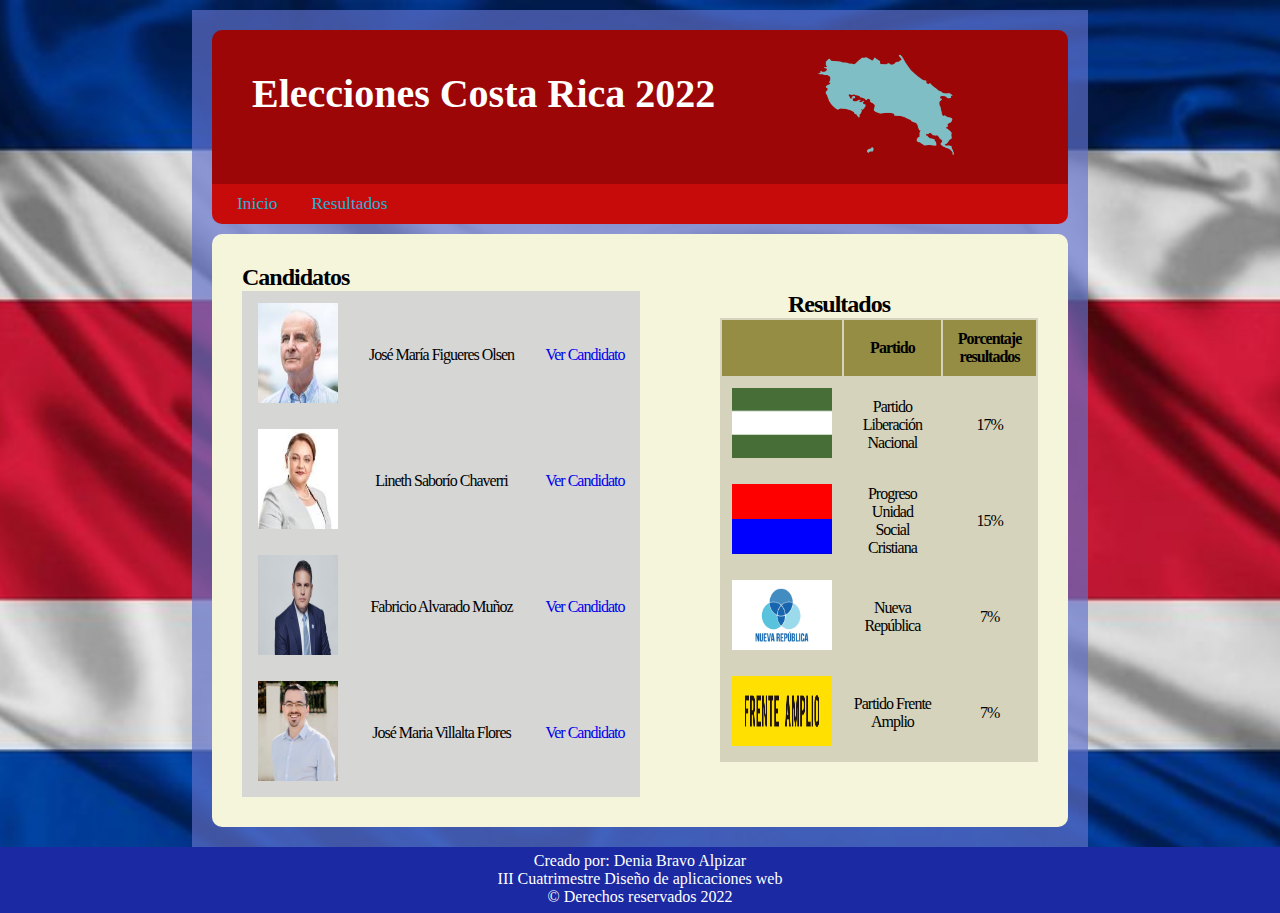
<file: index.html>
<!DOCTYPE html>
<html lang="en">
<head>
    <meta charset="UTF-8">
    <meta http-equiv="X-UA-Compatible" content="IE=edge">
    <meta name="viewport" content="width=device-width, initial-scale=1.0">
    <meta name="author" content="Denia Bravo Alpizar"/>
    <link rel="stylesheet" type="text/css" href="css/default.css" />

    <title>Elecciones Costa Rica 2022</title>
</head>
<body background="img/bandera.jpg">
    
    <div id="cuerpo">
        
        <!--Encabezado-->
        <div id="header">
            <h1>Elecciones Costa Rica 2022</h1>

            <div id="logo">
                <img src="img/pngpais.png" alt="" width="150px" height="150px">
            </div>

        </div>

        <!--Navegador-->
        <nav id = "nav">

            <div id = "barra">
                <a class = "opcion" href="index.html">Inicio</a>
                <a class = "opcion" href="Resultados.html">Resultados</a>

            </div>
        </nav>


        <!--Contenido Principal-->
        <main id="Contenido">

            

            <div id = "tablaC">
                <h2>Candidatos</h2>
                <table id ="listaC">
            
                    <!--Cuerpo Tabla-->
                    <tbody>
                       
                        <tr>
                            <td><img src="img/figueres.jpg" alt=""  width="80px" height="100px"></td>
                            <td>José María Figueres Olsen</td>
                            <td><a href="candidato1.html">Ver Candidato</a></td>
                        </tr>

                        <tr>
                            <td><img src="img/linnethsabaorio.jpg" alt=""  width="80px" height="100px"></td>
                            <td>Lineth Saborío Chaverri</td>
                            <td><a href="candidato2.html">Ver Candidato</a></td>
                        </tr>

                        <tr>
                            <td><img src="img/FabricioAlvarado.jpg" alt=""  width="80px" height="100px"></td>
                            <td>Fabricio Alvarado Muñoz</td>
                            <td><a href="candidato3.html">Ver Candidato</a></td>
                        </tr>

                        <tr>
                            <td><img src="img/villalta.jpg" alt=""  width="80px" height="100px"></td>
                            <td>José Maria Villalta Flores</td>
                            <td><a href="candidato4.html">Ver Candidato</a></td>
                        </tr>

                    </tbody>

                </table>

            </div>


            <div id = "tabla">
                <h2>Resultados</h2>

                <table id ="lista">
                    <!--Titulo tabla-->
                    <thead>
                        <tr>
                            <th></th>
                            <th>Partido</th>
                            <th>Porcentaje resultados</th>
                        </tr>
                    </thead>

                    <!--Cuerpo Tabla-->
                    <tbody>
                        <tr>
                            <td><img src="img/banderaliberacion.png" alt="" width="100px" height="70px"></td>
                            <td>Partido Liberación Nacional</td>
                            <td>17%</td>
                        </tr>

                        <tr>
                            <td><img src="img/banderaunidad.png" alt="" width="100px" height="70px"></td>
                            <td>Progreso Unidad Social Cristiana</td>
                            <td>15%</td>
                        </tr>

                        <tr>
                            <td><img src="img/banderaNueva.png" alt=""  width="100px" height="70px"></td>
                            <td>Nueva República</td>
                            <td>7%</td>
                        </tr>

                        <tr>
                            <td><img src="img/banderaFA.png" alt=""  width="100px" height="70px"></td>
                            <td>Partido Frente Amplio</td>
                            <td>7%</td>
                        </tr>
                    </tbody>
                   
                </table>

            </div>

        </main>

    </div>


    <!--Pie de Página-->

    <footer id = "footer">
        <p>Creado por: Denia Bravo Alpizar</p> 
        <p>III Cuatrimestre Diseño de aplicaciones web</p> 
        <p>&copy; Derechos reservados 2022</p> 
    </footer>
</body>
</html>
</file>
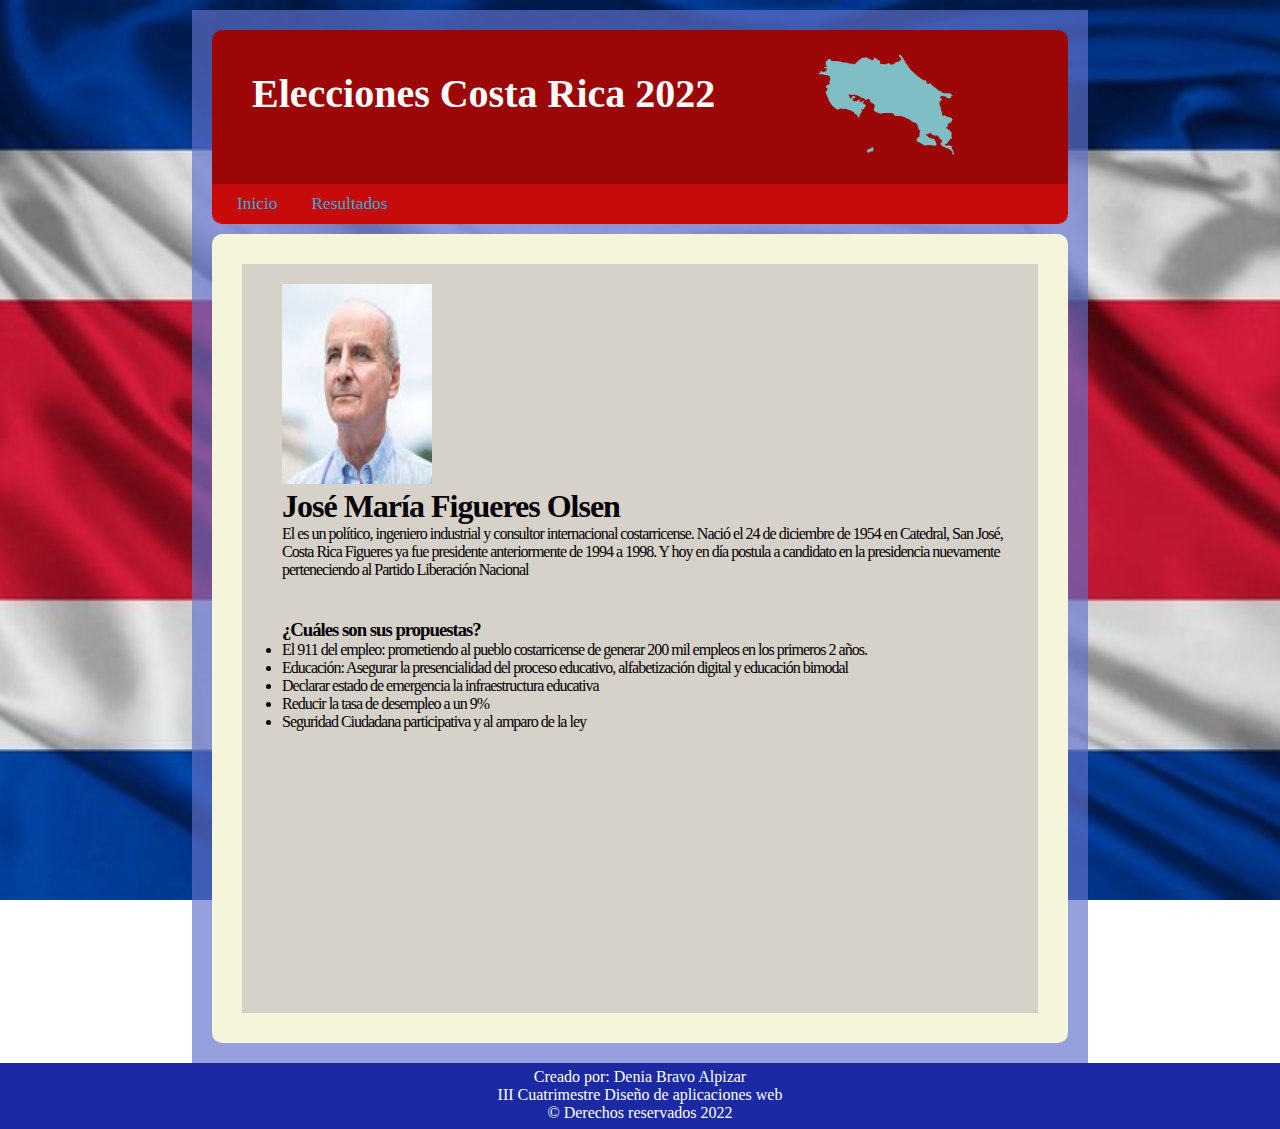
<file: candidato1.html>
<!DOCTYPE html>
<html lang="en">
<head>
    <meta charset="UTF-8">
    <meta http-equiv="X-UA-Compatible" content="IE=edge">
    <meta name="viewport" content="width=device-width, initial-scale=1.0">
    <meta name="author" content="Denia Bravo Alpizar"/>
    <link rel="stylesheet" type="text/css" href="css/default.css" />

    <title>Elecciones Costa Rica 2022</title>
</head>

<body background="img/bandera.jpg">
    
    <div id="cuerpo">
        
        <!--Encabezado-->
        <div id="header">
            <h1>Elecciones Costa Rica 2022</h1>

            <div id="logo">
                <img src="img/pngpais.png" alt="" width="150px" height="150px">
            </div>

        </div>

        <!--Navegador-->
        <nav id = "nav">

            <div id = "barra">
                <a class = "opcion" href="index.html">Inicio</a>
                <a class = "opcion" href="Resultados.html">Resultados</a>

            
            </div>
        </nav>


        <!--Contenido Principal-->
        <main id="Contenido">

            <article class="articulo">

                <div class="content">
                    <img src="img/figueres.jpg" alt=""  width="150px" height="200px">
                    <h1>José María Figueres Olsen</h1>
                    <p>El es un político, ingeniero industrial y consultor internacional costarricense. Nació el 24 de diciembre de 1954 en Catedral, San José, Costa Rica 
                        Figueres ya fue presidente anteriormente de 1994 a 1998. Y hoy en día
                        postula a candidato en la presidencia nuevamente perteneciendo al Partido Liberación Nacional
                    </p>
                </div>
            </article>

            <article class="articulo">

                <div class ="content">
                    <h3>¿Cuáles son sus propuestas?</h3>

                    <ul>
                        <li>El 911 del empleo: prometiendo al pueblo costarricense de generar 200 mil empleos en los primeros 2 años.</li>
                        <li>Educación: Asegurar la presencialidad del proceso educativo, alfabetización digital y educación bimodal</li>
                        <li>Declarar estado de emergencia la infraestructura educativa</li>
                        <li>Reducir la tasa de desempleo a un 9%</li>
                        <li>Seguridad Ciudadana participativa y al amparo de la ley</li>

                    </ul>
                    <br>

                </div>
               

            </article>

            
            <article class="articulo">
            <div class ="content">
                <iframe width="400" height="200" src="https://www.youtube.com/embed/rayU-puCbzo"  title="YouTube video player" frameborder="0" allow="accelerometer; autoplay; clipboard-write; encrypted-media; gyroscope; picture-in-picture" allowfullscreen></iframe>
            </div>
        </article>
        </main>

    </div>


    <!--Pie de Página-->

    <footer id = "footer">
        <p>Creado por: Denia Bravo Alpizar</p> 
        <p>III Cuatrimestre Diseño de aplicaciones web</p> 
        <p>&copy; Derechos reservados 2022</p> 
    </footer>
</body>
</html>
</file>
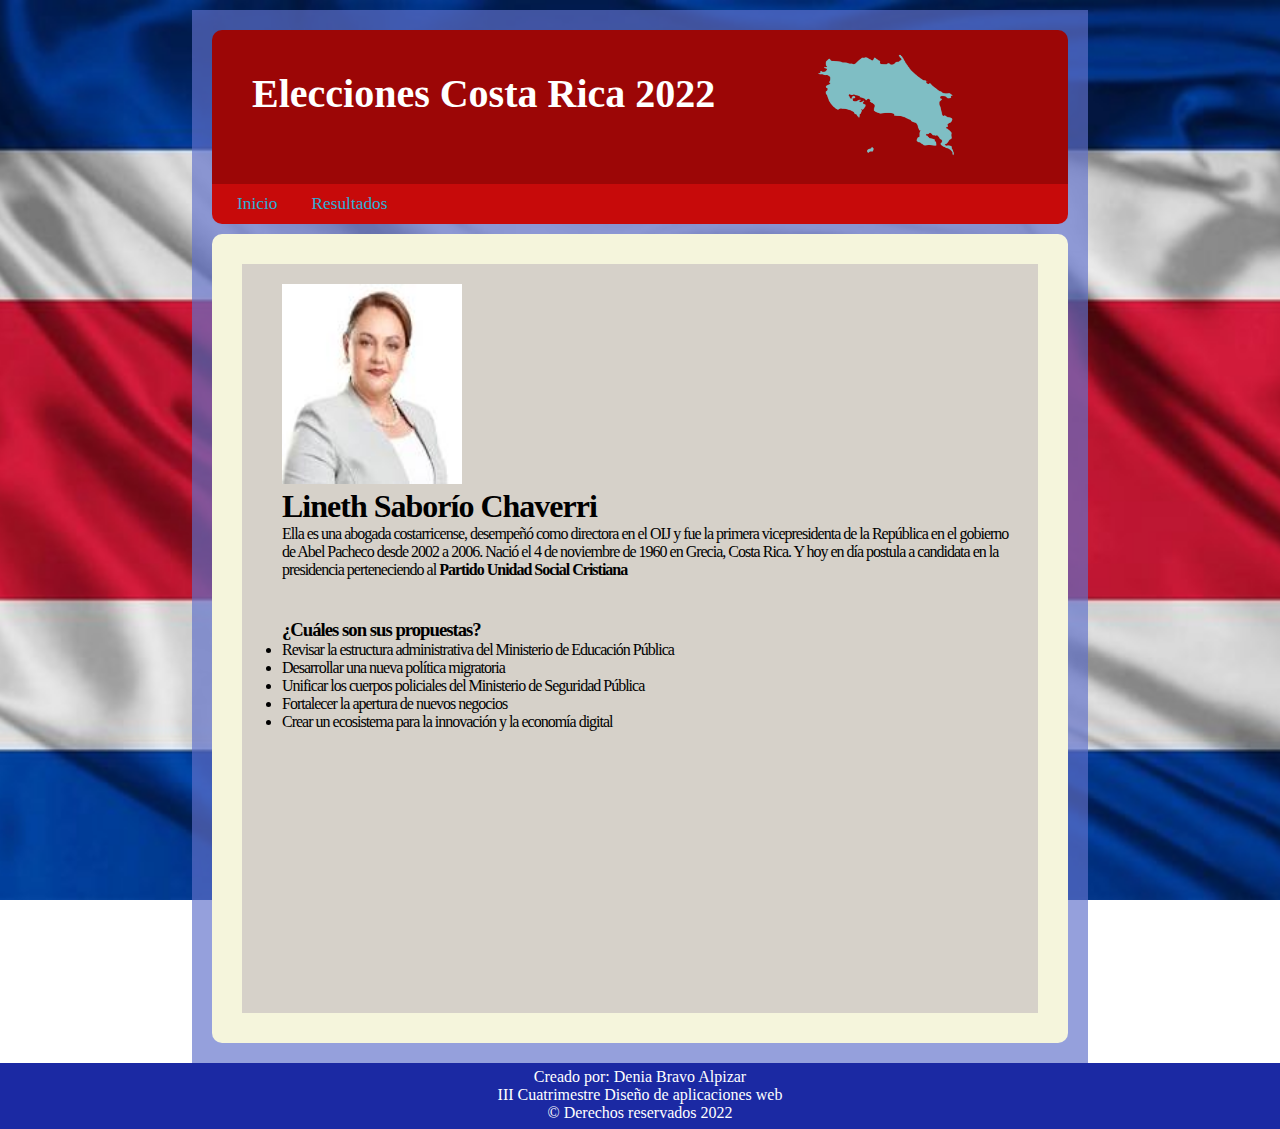
<file: candidato2.html>
<!DOCTYPE html>
<html lang="en">
<head>
    <meta charset="UTF-8">
    <meta http-equiv="X-UA-Compatible" content="IE=edge">
    <meta name="viewport" content="width=device-width, initial-scale=1.0">
    <meta name="author" content="Denia Bravo Alpizar"/>
    <link rel="stylesheet" type="text/css" href="css/default.css" />

    <title>Elecciones Costa Rica 2022</title>
</head>

<body background="img/bandera.jpg">
    
    <div id="cuerpo">
        
        <!--Encabezado-->
        <div id="header">
            <h1>Elecciones Costa Rica 2022</h1>

            <div id="logo">
                <img src="img/pngpais.png" alt="" width="150px" height="150px">
            </div>

        </div>

        <!--Navegador-->
        <nav id = "nav">

            <div id = "barra">
                <a class = "opcion" href="index.html">Inicio</a>
                <a class = "opcion" href="Resultados.html">Resultados</a>

            </div>
        </nav>


        <!--Contenido Principal-->
        <main id="Contenido">

            <article class="articulo">

                <div class="content">
                    <img src="img/linnethsabaorio.jpg" alt=""  width="180px" height="200px">
                    <h1>Lineth Saborío Chaverri</h1>
                    <p>Ella es una abogada costarricense, desempeñó como directora en el OIJ y fue la primera vicepresidenta de la República en el gobierno de Abel Pacheco desde 2002 a 2006. Nació el 4 de noviembre de 1960 en Grecia, Costa Rica. 
                        Y hoy en día
                        postula a candidata en la presidencia perteneciendo al <b>Partido Unidad Social Cristiana</b>
                    </p>
                </div>
            </article>

            <article class="articulo">

                <div class ="content">
                    <h3>¿Cuáles son sus propuestas?</h3>

                    <ul>
                        <li>Revisar la estructura administrativa del Ministerio de Educación Pública</li>
                        <li>Desarrollar una nueva política migratoria</li>
                        <li>Unificar los cuerpos policiales del Ministerio de Seguridad Pública</li>
                        <li>Fortalecer la apertura de nuevos negocios</li>
                        <li>Crear un ecosistema para la innovación y la economía digital</li>
                    </ul>
                    <br>

                </div>
               

            </article>

            
            <article class="articulo">
            <div class ="content">
                <iframe width="400" height="200" src="https://www.youtube.com/embed/g7P0Mk1P7W4"  title="YouTube video player" frameborder="0" allow="accelerometer; autoplay; clipboard-write; encrypted-media; gyroscope; picture-in-picture" allowfullscreen></iframe>
            </div>
        </article>
        </main>

    </div>


    <!--Pie de Página-->

    <footer id = "footer">
        <p>Creado por: Denia Bravo Alpizar</p> 
        <p>III Cuatrimestre Diseño de aplicaciones web</p> 
        <p>&copy; Derechos reservados 2022</p> 
    </footer>
</body>
</html>
</file>
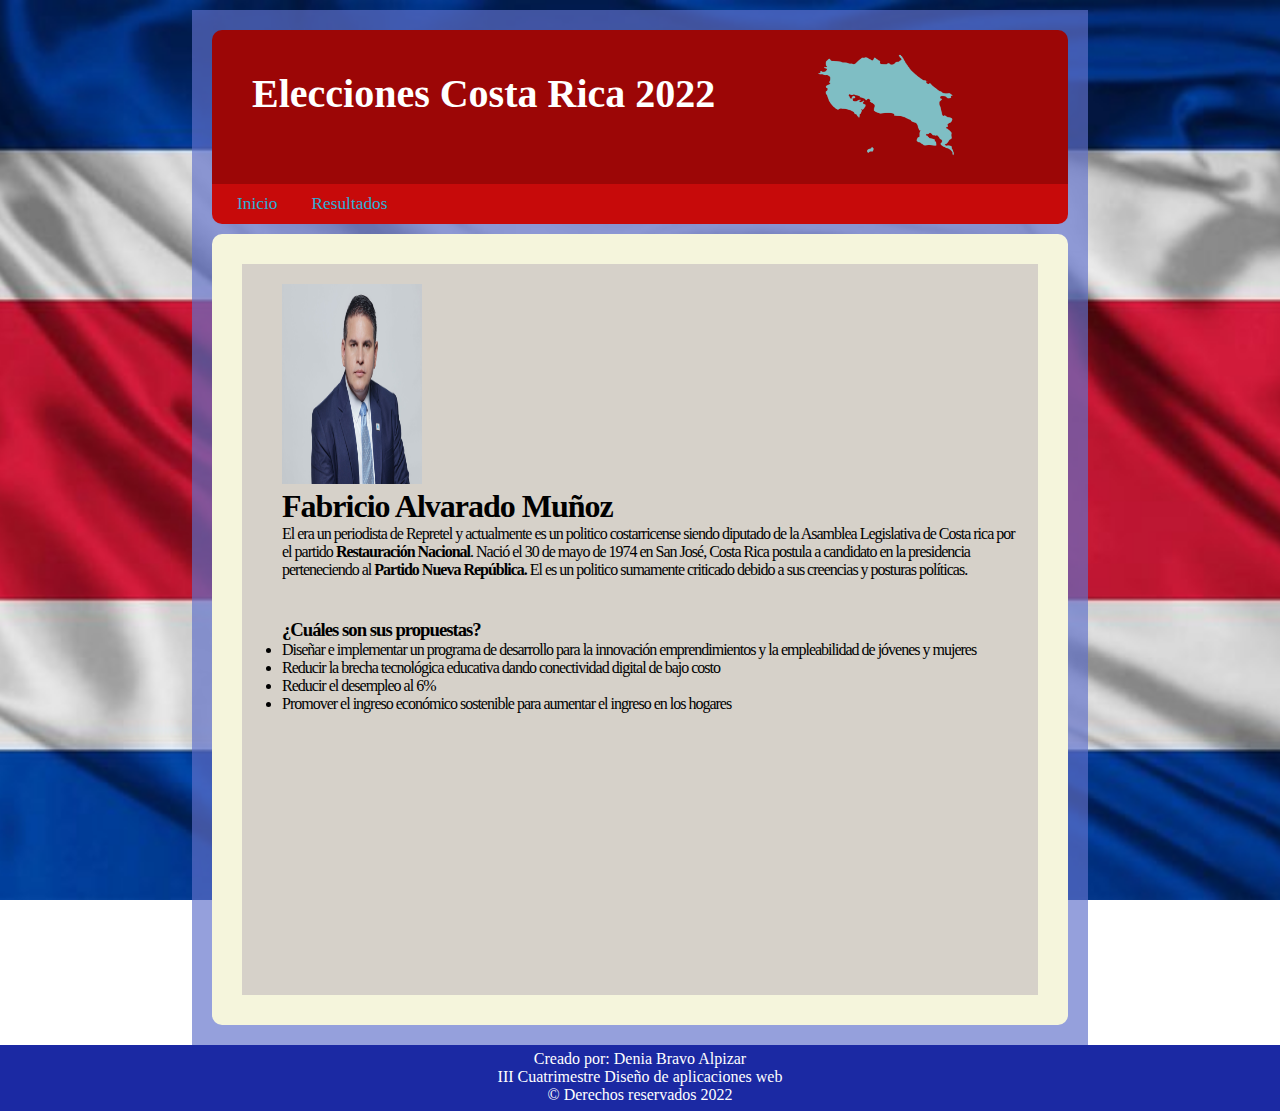
<file: candidato3.html>
<!DOCTYPE html>
<html lang="en">
<head>
    <meta charset="UTF-8">
    <meta http-equiv="X-UA-Compatible" content="IE=edge">
    <meta name="viewport" content="width=device-width, initial-scale=1.0">
    <meta name="author" content="Denia Bravo Alpizar"/>
    <link rel="stylesheet" type="text/css" href="css/default.css" />

    <title>Elecciones Costa Rica 2022</title>
</head>

<body background="img/bandera.jpg">
    
    <div id="cuerpo">
        
        <!--Encabezado-->
        <div id="header">
            <h1>Elecciones Costa Rica 2022</h1>

            <div id="logo">
                <img src="img/pngpais.png" alt="" width="150px" height="150px">
            </div>

        </div>

        <!--Navegador-->
        <nav id = "nav">

            <div id = "barra">
                <a class = "opcion" href="index.html">Inicio</a>
                <a class = "opcion" href="Resultados.html">Resultados</a>

            </div>
        </nav>


        <!--Contenido Principal-->
        <main id="Contenido">

            <article class="articulo">

                <div class="content">
                    <img src="img/FabricioAlvarado.jpg" alt=""  width="140px" height="200px">
                    <h1>Fabricio Alvarado Muñoz</h1>
                    <p>El era un periodista de Repretel y actualmente es un politico costarricense siendo diputado de la Asamblea Legislativa de Costa rica por el partido <b>Restauración Nacional</b>. Nació el 30 de mayo de 1974 en San José, Costa Rica 
                        postula a candidato en la presidencia perteneciendo al <b>Partido Nueva República.</b> El es un politico sumamente criticado debido a sus creencias y posturas políticas.
                    </p>
                </div>
            </article>

            <article class="articulo">

                <div class ="content">
                    <h3>¿Cuáles son sus propuestas?</h3>

                    <ul>
                        <li>Diseñar e implementar un programa de desarrollo para la innovación emprendimientos y la empleabilidad de jóvenes y mujeres</li>
                        <li>Reducir la brecha tecnológica educativa dando conectividad digital de bajo costo</li>
                        <li>Reducir el desempleo al 6%</li>
                        <li>Promover el ingreso económico sostenible para aumentar el ingreso en los hogares</li>
                    </ul>
                    <br>

                </div>
               

            </article>

            
            <article class="articulo">
            <div class ="content">
                <iframe width="400" height="200" src="https://www.youtube.com/embed/AbVxtymDzhk" title="YouTube video player" frameborder="0" allow="accelerometer; autoplay; clipboard-write; encrypted-media; gyroscope; picture-in-picture" allowfullscreen></iframe>
            </div>
        </article>
        </main>

    </div>


    <!--Pie de Página-->

    <footer id = "footer">
        <p>Creado por: Denia Bravo Alpizar</p> 
        <p>III Cuatrimestre Diseño de aplicaciones web</p> 
        <p>&copy; Derechos reservados 2022</p> 
    </footer>
</body>
</html>
</file>
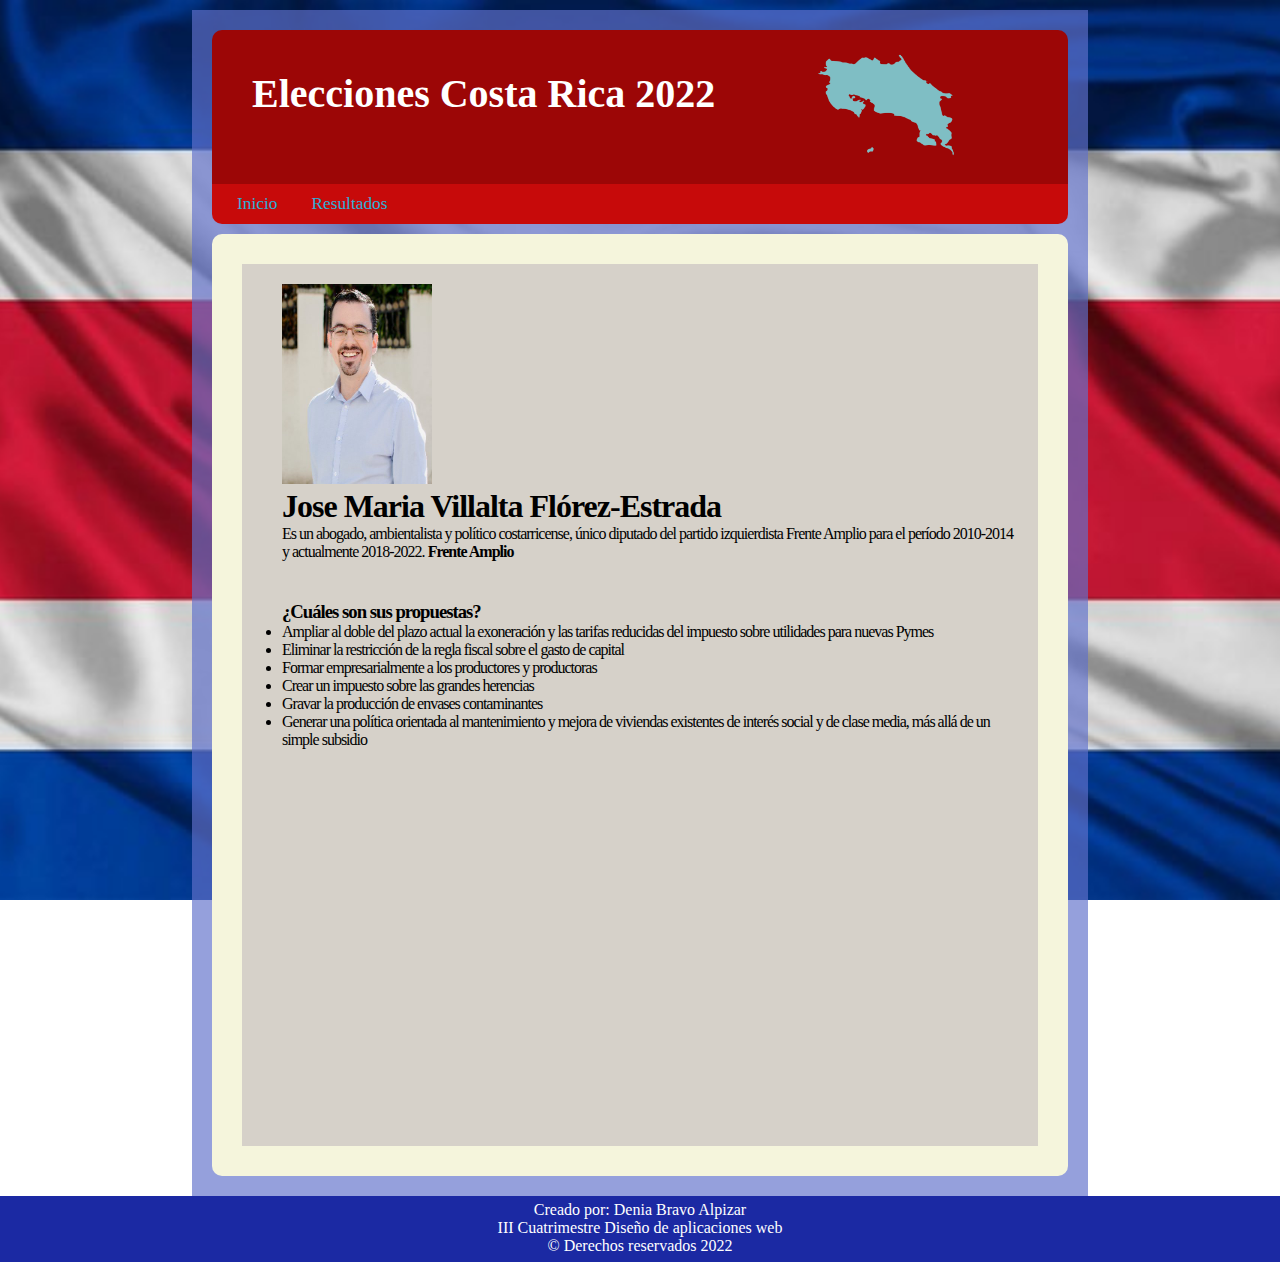
<file: candidato4.html>
<!DOCTYPE html>
<html lang="en">
<head>
    <meta charset="UTF-8">
    <meta http-equiv="X-UA-Compatible" content="IE=edge">
    <meta name="viewport" content="width=device-width, initial-scale=1.0">
    <meta name="author" content="Denia Bravo Alpizar"/>
    <link rel="stylesheet" type="text/css" href="css/default.css" />

    <title>Elecciones Costa Rica 2022</title>
</head>

<body background="img/bandera.jpg">
    
    <div id="cuerpo">
        
        <!--Encabezado-->
        <div id="header">
            <h1>Elecciones Costa Rica 2022</h1>

            <div id="logo">
                <img src="img/pngpais.png" alt="" width="150px" height="150px">
            </div>

        </div>

        <!--Navegador-->
        <nav id = "nav">

            <div id = "barra">
                <a class = "opcion" href="index.html">Inicio</a>
                <a class = "opcion" href="Resultados.html">Resultados</a>

            </div>
        </nav>


        <!--Contenido Principal-->
        <main id="Contenido">

            <article class="articulo">

                <div class="content">
                    <img src="img/villalta.jpg" alt=""  width="150px" height="200px">
                    <h1>Jose Maria Villalta Flórez-Estrada</h1>
                    <p>Es un abogado, ambientalista y político costarricense, único diputado del partido izquierdista Frente Amplio para el período 2010-2014 y actualmente 2018-2022. <b>Frente Amplio</b>  
                    </p>
                </div>
            </article>

            <article class="articulo">

                <div class ="content">
                    <h3>¿Cuáles son sus propuestas?</h3>

                    <ul>
                        <li>Ampliar al doble del plazo actual la exoneración y las tarifas reducidas del impuesto
                            sobre utilidades para nuevas Pymes</li>
                        <li>Eliminar la restricción de la regla fiscal sobre el gasto de capital</li>
                        <li>Formar empresarialmente a los productores y productoras</li>
                        <li>Crear un impuesto sobre las grandes herencias</li>
                        <li>Gravar la producción de envases contaminantes</li>
                        <li>Generar una política orientada al mantenimiento y mejora de viviendas existentes de
                            interés social y de clase media, más allá de un simple subsidio</li>
             
                    </ul>
                    <br>

                </div>
               

            </article>

            
            <article class="articulo">
            <div class ="content">
                <iframe width="560" height="315" src="https://www.youtube.com/embed/F0m6PJS7zzI" title="YouTube video player" frameborder="0" allow="accelerometer; autoplay; clipboard-write; encrypted-media; gyroscope; picture-in-picture" allowfullscreen></iframe>
            </div>
        </article>
        </main>

    </div>


    <!--Pie de Página-->

    <footer id = "footer">
        <p>Creado por: Denia Bravo Alpizar</p> 
        <p>III Cuatrimestre Diseño de aplicaciones web</p> 
        <p>&copy; Derechos reservados 2022</p> 
    </footer>
</body>
</html>
</file>
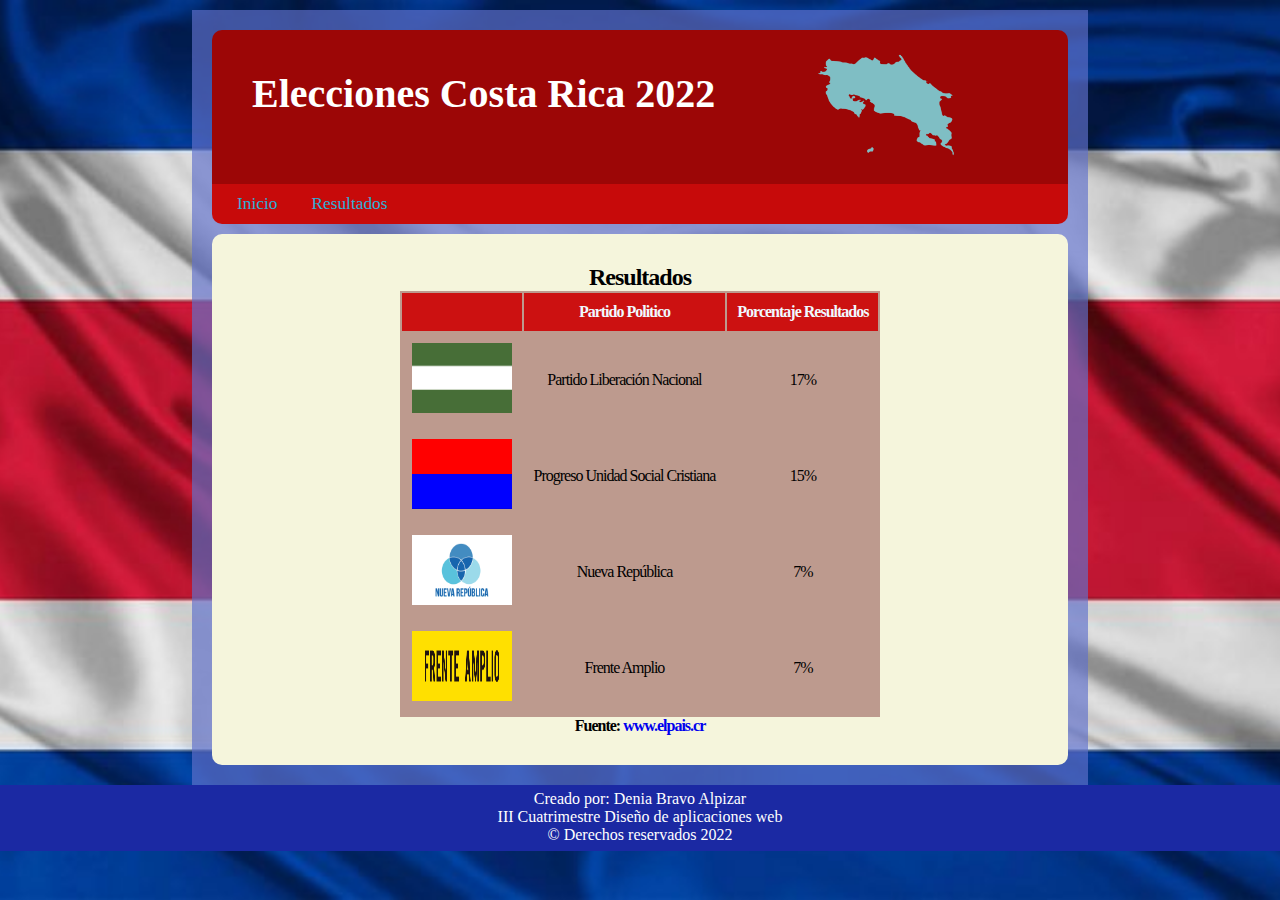
<file: Resultados.html>
<!DOCTYPE html>
<html lang="en">
<head>
    <meta charset="UTF-8">
    <meta http-equiv="X-UA-Compatible" content="IE=edge">
    <meta name="viewport" content="width=device-width, initial-scale=1.0">
    <meta name="author" content="Denia Bravo Alpizar"/>
    <link rel="stylesheet" type="text/css" href="css/default.css" />

    <title>Elecciones Costa Rica 2022</title>
</head>


<body background="img/bandera.jpg">
    
    <div id="cuerpo">
        
        <!--Encabezado-->
        <div id="header">
            <h1>Elecciones Costa Rica 2022</h1>

            <div id="logo">
                <img src="img/pngpais.png" alt="" width="150px" height="150px">
            </div>

        </div>

        <!--Navegador-->
        <nav id = "nav">

            <div id = "barra">
                <a class = "opcion" href="index.html">Inicio</a>
                <a class = "opcion" href="Resultados.html">Resultados</a>
            </div>
        </nav>


        <!--Contenido Principal-->
        <main id="Contenido">

            <center>
            <div id = "tablaR">
                <h2>Resultados</h2>

                <table id ="listaR">
                    <!--Titulo tabla-->
                    <thead>
                        <tr>
                            <th></th>
                            <th>Partido Politico</th>
                            <th>Porcentaje Resultados</th>
                        </tr>
                    </thead>

                    <!--Cuerpo Tabla-->
                    <tbody>
                        <tr>
                            <td><img src="img/banderaliberacion.png" alt="" width="100px" height="70px"></td>
                            <td>Partido Liberación Nacional</td>
                            <td>17%</td>
                        </tr>

                        <tr>
                            <td><img src="img/banderaunidad.png" alt="" width="100px" height="70px"></td>
                            <td>Progreso Unidad Social Cristiana</td>
                            <td>15%</td>
                        </tr>

                        <tr>
                            <td><img src="img/banderaNueva.png" alt=""  width="100px" height="70px"></td>
                            <td>Nueva República</td>
                            <td>7%</td>
                        </tr>

                        <tr>
                            <td><img src="img/banderaFA.png" alt=""  width="100px" height="70px"></td>
                            <td>Frente Amplio</td>
                            <td>7%</td>
                        </tr>
                        
                    </tbody>

                </table>

            </div>
            <p><b> Fuente: <a href="https://www.elpais.cr/2022/01/26/costa-rica-los-indecisos-triunfan-en-la-encuesta-electoral-del-ciep-ucr/">www.elpais.cr</a></b></p>
        </center>
        </main>

    </div>


    <!--Pie de Página-->

    <footer id = "footer">
        <p>Creado por: Denia Bravo Alpizar</p> 
        <p>III Cuatrimestre Diseño de aplicaciones web</p> 
        <p>&copy; Derechos reservados 2022</p> 
    </footer>
</body>
</html>
</file>
<file: css/default.css>
*{
    padding: 0px;
    margin: 0px;
    box-sizing: border-box;
}


body{
    background-attachment: fixed;
    background-size: cover;
    background-position: center center;
}

#cuerpo{
    width: 70%;
    padding: 20px;
    position: relative;
    overflow: overlay;
    margin: 0 auto;
    background-color: rgba(96, 112, 202, 0.665);
    margin-top: 10px;
}
#header{
    max-width: 100%;
    background-color: rgb(156, 6, 6);
    display: flex;
    border-top-left-radius: 10px;
    border-top-right-radius: 10px;

}

#header h1{
    font-family: 'Dancing Script', cursive;
    font-size: 30pt;
    color: white;
    padding: 40px;
    width: 70%;
}
#logo{
    float: right;
    width: 30%;
}


#barra{
    background-color: rgb(199, 10, 10);
    padding: 10px;
    height: 40px;
    border-bottom-left-radius: 10px;
    border-bottom-right-radius: 10px;
}

.opcion{
    padding: 15px;
    text-decoration: none;
    font-size: 13pt;
    font-family: 'Nanum Myeongjo', serif;
    color: rgb(46, 175, 214);
}

.opcion:hover{
    font-size: 15pt;
    text-decoration: underline;
    font-weight: bold;
    color: white;
}

#Contenido{
    margin-top: 10px;
    padding: 30px;
    width: 100%;
    overflow: overlay;
    letter-spacing: -1px;
    background-color: beige;
    font-family: 'Nanum Myeongjo', serif;
    border-radius: 10px;
}


#listaC{
    width: 50%;
    background-color: rgb(214, 214, 213);
    float: left;
}

#lista{
    width: 40%;
    float: right;
    background-color: rgb(213, 211, 187);


}

#Contenido a {
    text-decoration: none;
   
}
#Contenido a:hover{
    text-decoration: underline;
    color: darkolivegreen;
    font-weight: bold;
    
}

#tabla thead{
    background-color: rgb(148, 141, 67);
}

#tabla h2{
    text-align: center;
}

th, td{
    padding: 10px;
    text-align: center;
}


#footer{
    background-color: rgb(27, 41, 163);
    color: white;
    clear: both;
    height: 66px;
    text-align: center;
    padding-top:5px ;
    font-family: 'Nanum Myeongjo', serif;

}

@media only screen and (max-width: 720px) {
    /* Responsive */
    #body{
        width: 100%;
    }
}


#Contenido .articulo{
    background-color: rgb(214, 209, 201);
    padding: 20px;
}

.content{
    display: block;
    padding-left: 20px;

}

iframe{
    max-width: 100%;
}

#ContenidoR {
    margin-top: 10px;
    background-color: beige;
    font-family: 'Nanum Myeongjo', serif;

  
}

#listaR{
    background-color: rgb(189, 154, 142);
}

#listaR thead{
    background-color: rgb(204, 17, 17);
    color: aliceblue;
}
</file>
